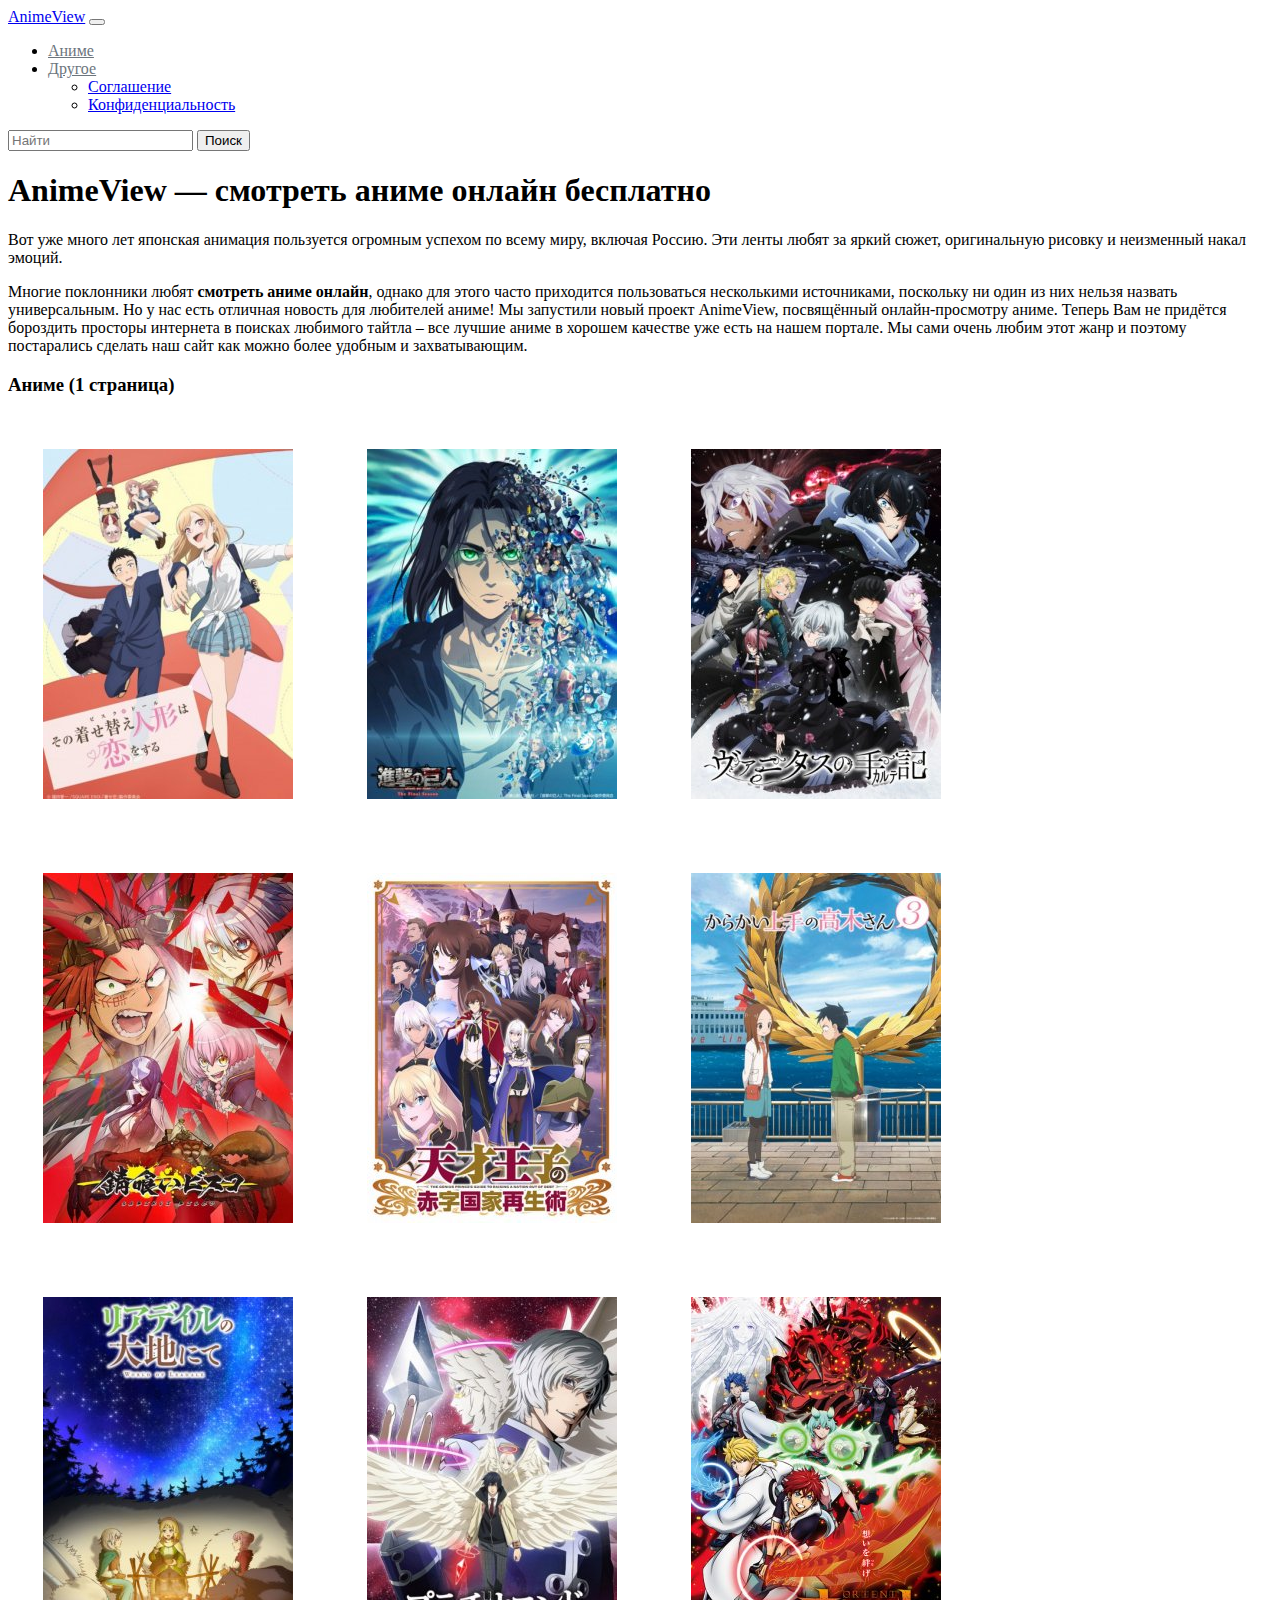
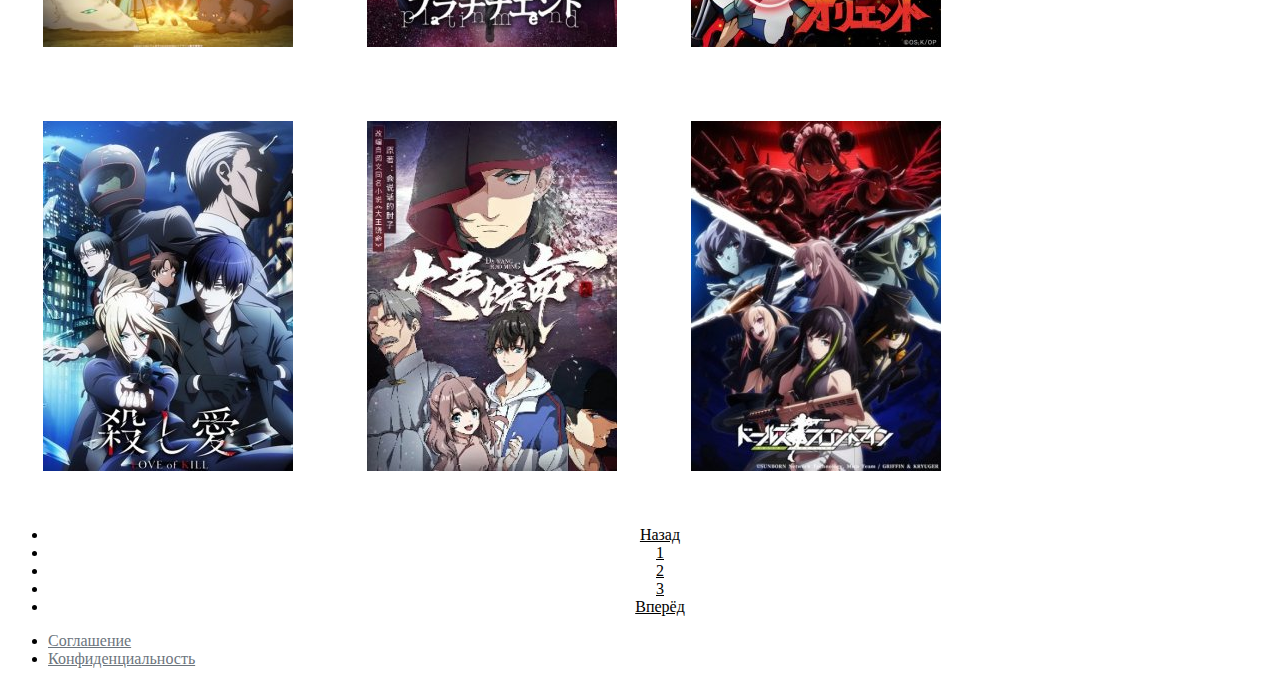
<file: index.html>
<!DOCTYPE html>
<html lang="en">
<head>
  <meta charset="UTF-8">
  <meta http-equiv="X-UA-Compatible" content="IE=edge">
  <meta name="viewport" content="width=device-width, initial-scale=1.0">
  <link href="https://cdn.jsdelivr.net/npm/bootstrap@5.1.3/dist/css/bootstrap.min.css" rel="stylesheet" integrity="sha384-1BmE4kWBq78iYhFldvKuhfTAU6auU8tT94WrHftjDbrCEXSU1oBoqyl2QvZ6jIW3" crossorigin="anonymous">
  <link rel="stylesheet" href="css/style.css">
  <title>animeview.org/anime</title>
</head>
<body>
  <header>
    <div class="container">
      <nav class="navbar navbar-expand-lg navbar-light bg-light">
        <div class="container-fluid">
          <a class="navbar-brand" href="#">AnimeView</a>
          <button class="navbar-toggler" type="button" data-bs-toggle="collapse" data-bs-target="#navbarSupportedContent" aria-controls="navbarSupportedContent" aria-expanded="false" aria-label="Toggle navigation">
            <span class="navbar-toggler-icon"></span>
          </button>
          <div class="collapse navbar-collapse" id="navbarSupportedContent">
            <ul class="navbar-nav me-auto mb-2 mb-lg-0">
              <li class="nav-item">
                <a class="nav-link active" aria-current="page" href="#about">Аниме</a>
              </li>
              <li class="nav-item dropdown">
                <a class="nav-link dropdown-toggle" href="#" id="navbarDropdown" role="button" data-bs-toggle="dropdown" aria-expanded="false">
                  Другое
                </a>
                <ul class="dropdown-menu" aria-labelledby="navbarDropdown">
                  <li><a class="dropdown-item" href="html/terms.html">Соглашение</a></li>
                  <li><a class="dropdown-item" href="html/privacy.html">Конфиденциальность</a></li>
                </ul>
              </li>
            </ul>
            <form class="d-flex">
              <input class="form-control me-2" type="search" placeholder="Найти" aria-label="Search">
              <button class="btn btn-outline-success" type="submit">Поиск</button>
            </form>
          </div>
        </div>
      </nav>
    </div>
  </header>
  <main>
    <section>
   <div class="container">
      <div class="row">
         <div class="col-12">
            <h1 class="h2">AnimeView — смотреть аниме онлайн бесплатно</h1>
            <div class="read-more-theme-cursor-one">
               <div class="read-more-container read-more-bg-body read-more-open" data-readmore="container" data-read-more-init="true">
                  <div data-readmore="content">
                     <p>Вот уже много лет японская анимация пользуется огромным успехом по всему миру, включая Россию. Эти ленты любят за яркий сюжет, оригинальную рисовку и неизменный накал эмоций.</p>
                     <p>Многие поклонники любят <strong>смотреть аниме онлайн</strong>, однако для этого часто приходится пользоваться несколькими источниками, поскольку ни один из них нельзя назвать универсальным. Но у нас есть отличная новость для любителей аниме! Мы запустили новый проект AnimeView, посвящённый онлайн-просмотру аниме. Теперь Вам не придётся бороздить просторы интернета в поисках любимого тайтла – все лучшие аниме в хорошем качестве уже есть на нашем портале. Мы сами очень любим этот жанр и поэтому постарались сделать наш сайт как можно более удобным и захватывающим.</p>
                  </div>
               </div>
               <div class="read-more"></div>
            </div>
         </div>
      </div>
   </div>
</div>
<section>
  <div class="container">
    <div class="card-header">
      <h3 class="card-title h4 mb-0">Aниме (1 страница)</h3>
   </div>
   <div class="read-more-theme-cursor-one">
    <div class="read-more-container read-more-bg-body read-more-open" data-readmore="container" data-read-more-init="true">
       <div data-readmore="content">
          <div class="img-lenta">
            <div class="img-lenta-text">
              <img src="img/poster/poster-1.jpg" alt="poster1">
            </div>
            <div class="img-lenta-text">
              <img src="img/poster/poster-2.jpg" alt="poster2">
            </div>
            <div class="img-lenta-text">
              <img src="img/poster/poster-3.jpg" alt="poster3">
            </div>            
            <div class="img-lenta-text">
              <img src="img/poster/poster-4.jpg" alt="poster4">
            </div>            
            <div class="img-lenta-text">
              <img src="img/poster/poster-5.jpg" alt="poster5">
            </div>
            <div class="img-lenta-text">
              <img src="img/poster/poster-6.jpg" alt="poster6">
            </div>
            <div class="img-lenta-text">
              <img src="img/poster/poster-7.jpg" alt="poster7">
            </div>
            <div class="img-lenta-text">
              <img src="img/poster/poster-8.jpg" alt="poster8">
            </div>
            <div class="img-lenta-text">
              <img src="img/poster/poster-9.jpg" alt="poster9">
            </div>
            <div class="img-lenta-text">
              <img src="img/poster/poster-10.jpg" alt="poster10">
            </div>
            <div class="img-lenta-text">
              <img src="img/poster/poster-11.jpg" alt="poster11">
            </div>
            <div class="img-lenta-text">
              <img src="img/poster/poster-12.jpg" alt="poster12">
            </div>
          </div>
       </div>
    </div>
 </div>
</div>
</div>
</div>
</div>
  </div>
  <section>
    <div class="container">
      <nav aria-label="Page navigation example">
        <ul class="pagination">
          <li class="page-item disabled"><a class="page-link" href="#">Назад</a></li>
          <li class="page-item active"><a class="page-link" href="#about">1</a></li>
          <li class="page-item"><a class="page-link" href="html/animeone.html">2</a></li>
          <li class="page-item"><a class="page-link" href="html/animetwo.html">3</a></li>
          <li class="page-item"><a class="page-link" href="#">Вперёд</a></li>
        </ul>
      </nav>
    </div>
  </section>
</section>
    </section>
  </main>
  <footer id="footer">
    <div class="navbar-dark bg-dark">
       <div class="container">
          <div class="d-flex align-items-center">
             <ul class="nav d-none d-sm-flex mr-auto">
                <li class="nav-item"><a href="html/terms.html" class="nav-link">Соглашение</a></li>
                <li class="nav-item"><a href="html/privacy.html" class="nav-link">Конфиденциальность</a></li>
             </ul>
          </div>
       </div>
    </div>
 </footer>


  <script src="https://cdn.jsdelivr.net/npm/bootstrap@5.1.3/dist/js/bootstrap.bundle.min.js" integrity="sha384-ka7Sk0Gln4gmtz2MlQnikT1wXgYsOg+OMhuP+IlRH9sENBO0LRn5q+8nbTov4+1p" crossorigin="anonymous"></script>
</body>
</html>
</file>
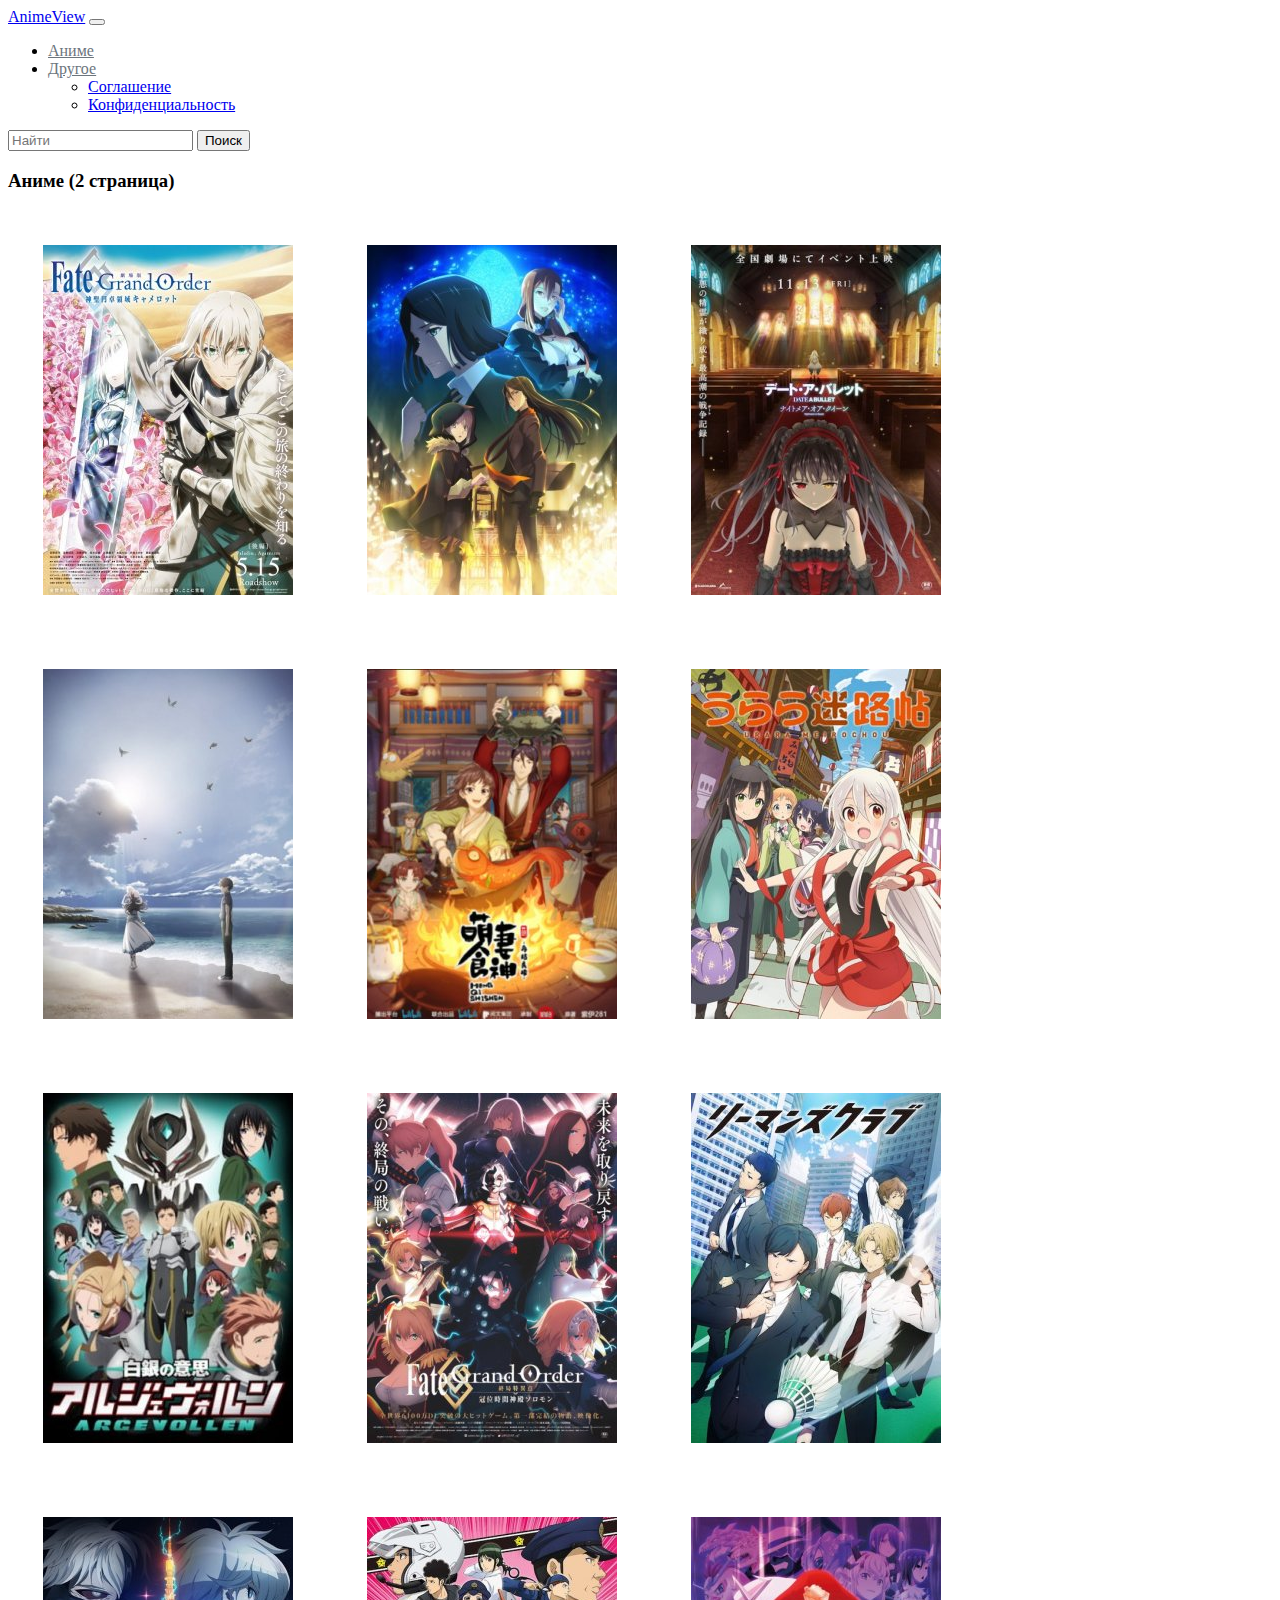
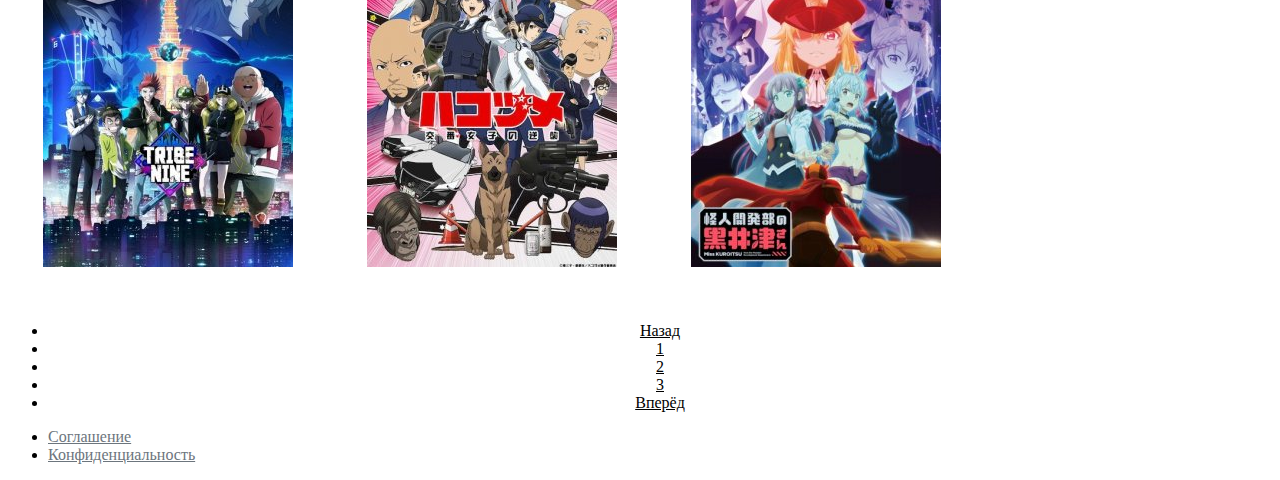
<file: html/animeone.html>
<!DOCTYPE html>
<html lang="ru">
<head>
  <meta charset="UTF-8">
  <meta http-equiv="X-UA-Compatible" content="IE=edge">
  <meta name="viewport" content="width=device-width, initial-scale=1.0">
  <link href="https://cdn.jsdelivr.net/npm/bootstrap@5.1.3/dist/css/bootstrap.min.css" rel="stylesheet" integrity="sha384-1BmE4kWBq78iYhFldvKuhfTAU6auU8tT94WrHftjDbrCEXSU1oBoqyl2QvZ6jIW3" crossorigin="anonymous">
  <link rel="stylesheet" href="../css/animeone.css">
  <title>animeview.org/anime-1</title>
</head>
<body>
  <header>
    <div class="container">
      <nav class="navbar navbar-expand-lg navbar-light bg-light">
        <div class="container-fluid">
          <a class="navbar-brand" href="#">AnimeView</a>
          <button class="navbar-toggler" type="button" data-bs-toggle="collapse" data-bs-target="#navbarSupportedContent" aria-controls="navbarSupportedContent" aria-expanded="false" aria-label="Toggle navigation">
            <span class="navbar-toggler-icon"></span>
          </button>
          <div class="collapse navbar-collapse" id="navbarSupportedContent">
            <ul class="navbar-nav me-auto mb-2 mb-lg-0">
              <li class="nav-item">
                <a class="nav-link active" aria-current="page" href="../index.html">Аниме</a>
              </li>
              <li class="nav-item dropdown">
                <a class="nav-link dropdown-toggle" href="#" id="navbarDropdown" role="button" data-bs-toggle="dropdown" aria-expanded="false">
                  Другое
                </a>
                <ul class="dropdown-menu" aria-labelledby="navbarDropdown">
                  <li><a class="dropdown-item" href="terms.html">Соглашение</a></li>
                  <li><a class="dropdown-item" href="privacy.html">Конфиденциальность</a></li>
                </ul>
              </li>
            </ul>
            <form class="d-flex">
              <input class="form-control me-2" type="search" placeholder="Найти" aria-label="Search">
              <button class="btn btn-outline-success" type="submit">Поиск</button>
            </form>
          </div>
        </div>
      </nav>
    </div>
  </header>
  <main>
<section>
  <div class="container">
    <div class="card-header">
      <h3 class="card-title h4 mb-0">Aниме (2 страница)</h3>
   </div>
   <div class="read-more-theme-cursor-one">
    <div class="read-more-container read-more-bg-body read-more-open" data-readmore="container" data-read-more-init="true">
       <div data-readmore="content">
          <div class="img-lenta">
            <div class="img-lenta-text">
              <img src="../img/poster/poster-13.jpg" alt="poster13">
            </div>
            <div class="img-lenta-text">
              <img src="../img/poster/poster-14.jpg" alt="poster14">
            </div>
            <div class="img-lenta-text">
              <img src="../img/poster/poster-15.jpg" alt="poster15">
            </div>            
            <div class="img-lenta-text">
              <img src="../img/poster/poster-16.jpg" alt="poster16">
            </div>            
            <div class="img-lenta-text">
              <img src="../img/poster/poster-17.jpg" alt="poster17">
            </div>
            <div class="img-lenta-text">
              <img src="../img/poster/poster-18.jpg" alt="poster18">
            </div>
            <div class="img-lenta-text">
              <img src="../img/poster/poster-19.jpg" alt="poster19">
            </div>
            <div class="img-lenta-text">
              <img src="../img/poster/poster-20.jpg" alt="poster20">
            </div>
            <div class="img-lenta-text">
              <img src="../img/poster/poster-21.jpg" alt="poster21">
            </div>
            <div class="img-lenta-text">
              <img src="../img/poster/poster-22.jpg" alt="poster22">
            </div>
            <div class="img-lenta-text">
              <img src="../img/poster/poster-23.jpg" alt="poster23">
            </div>
            <div class="img-lenta-text">
              <img src="../img/poster/poster-24.jpg" alt="poster24">
            </div>
          </div>
       </div>
    </div>
 </div>
</div>
</div>
</div>
</div>
  </div>
  <section>
    <div class="container">
      <nav aria-label="Page navigation example">
        <ul class="pagination">
          <li class="page-item"><a class="page-link" href="#">Назад</a></li>
          <li class="page-item"><a class="page-link" href="../index.html">1</a></li>
          <li class="page-item active"><a class="page-link" href="animeone.html">2</a></li>
          <li class="page-item"><a class="page-link" href="animetwo.html">3</a></li>
          <li class="page-item"><a class="page-link" href="#">Вперёд</a></li>
        </ul>
      </nav>
    </div>
  </section>
</section>
    </section>
  </main>
  <footer id="footer">
    <div class="navbar-dark bg-dark">
       <div class="container">
          <div class="d-flex align-items-center">
             <ul class="nav d-none d-sm-flex mr-auto">
                <li class="nav-item"><a href="terms.html" class="nav-link">Соглашение</a></li>
                <li class="nav-item"><a href="privacy.html" class="nav-link">Конфиденциальность</a></li>
             </ul>
          </div>
       </div>
    </div>
 </footer>


  <script src="https://cdn.jsdelivr.net/npm/bootstrap@5.1.3/dist/js/bootstrap.bundle.min.js" integrity="sha384-ka7Sk0Gln4gmtz2MlQnikT1wXgYsOg+OMhuP+IlRH9sENBO0LRn5q+8nbTov4+1p" crossorigin="anonymous"></script>
</body>
</html>
</file>
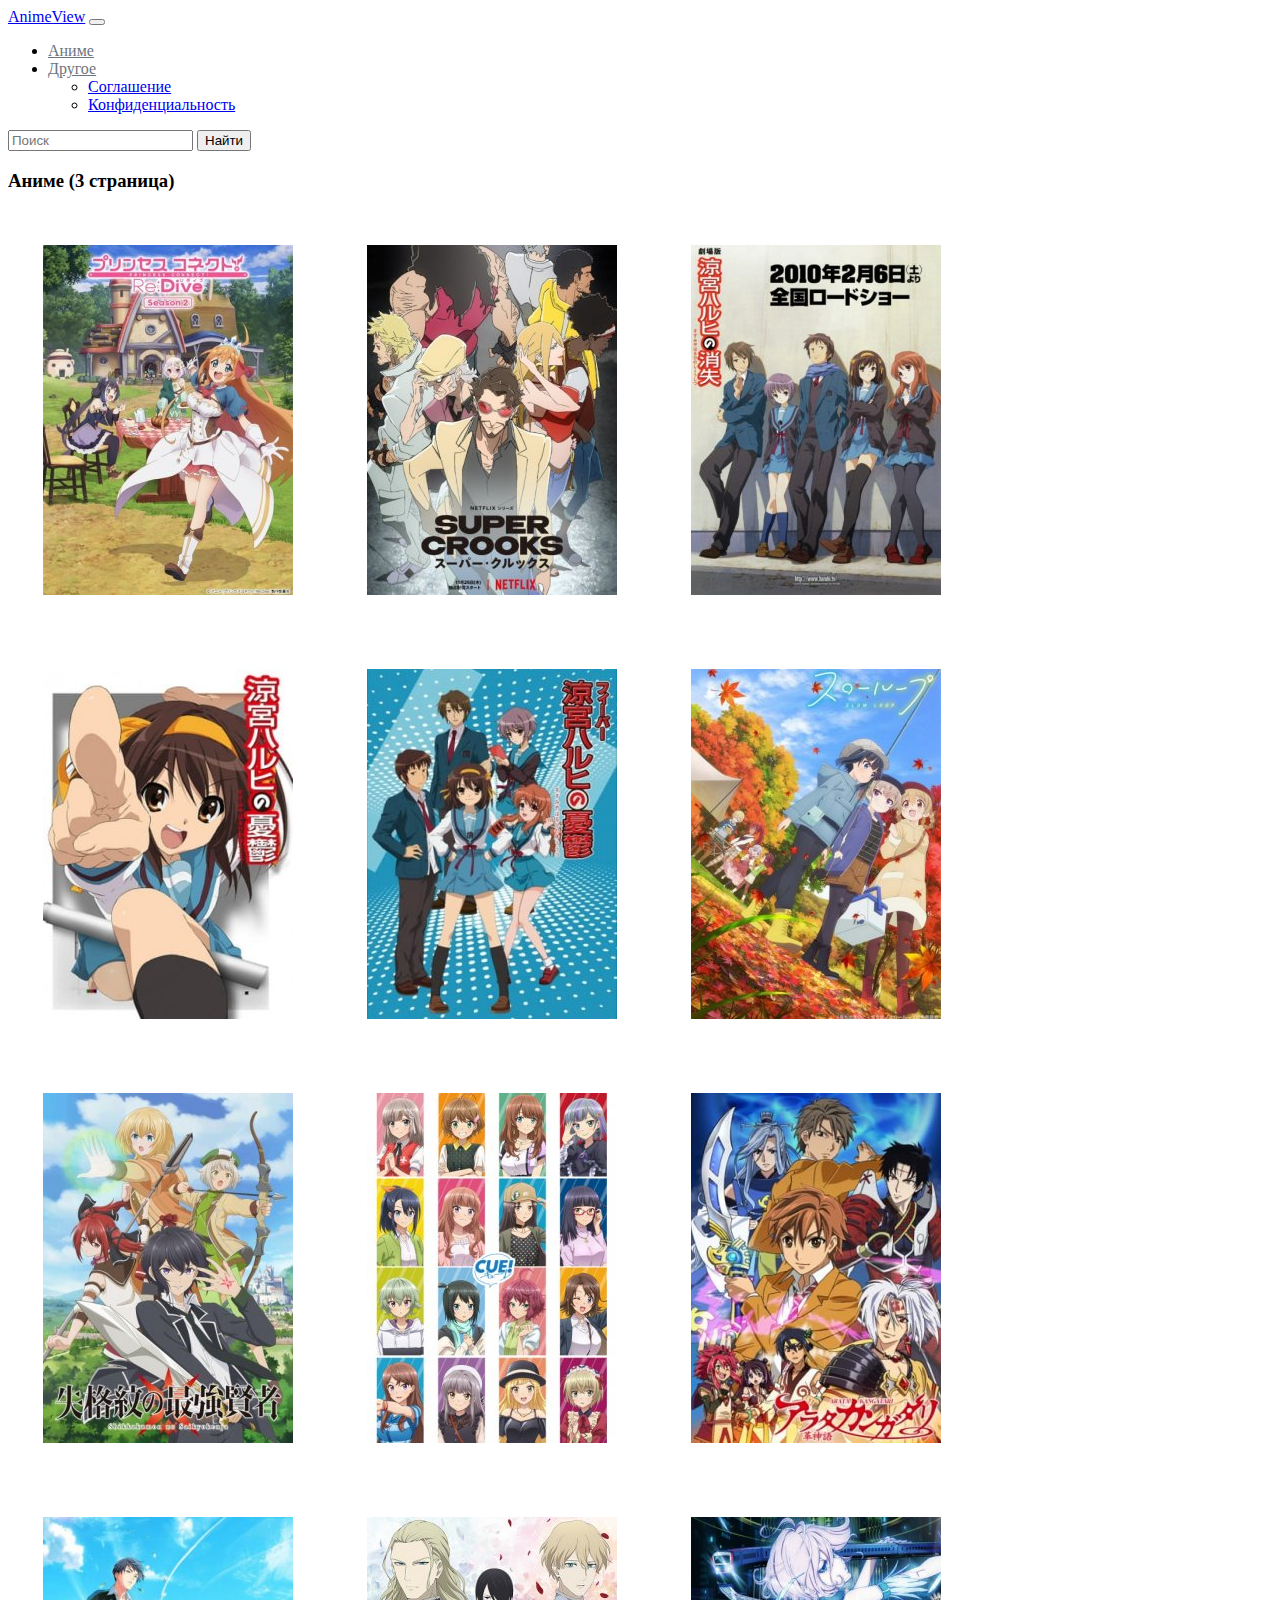
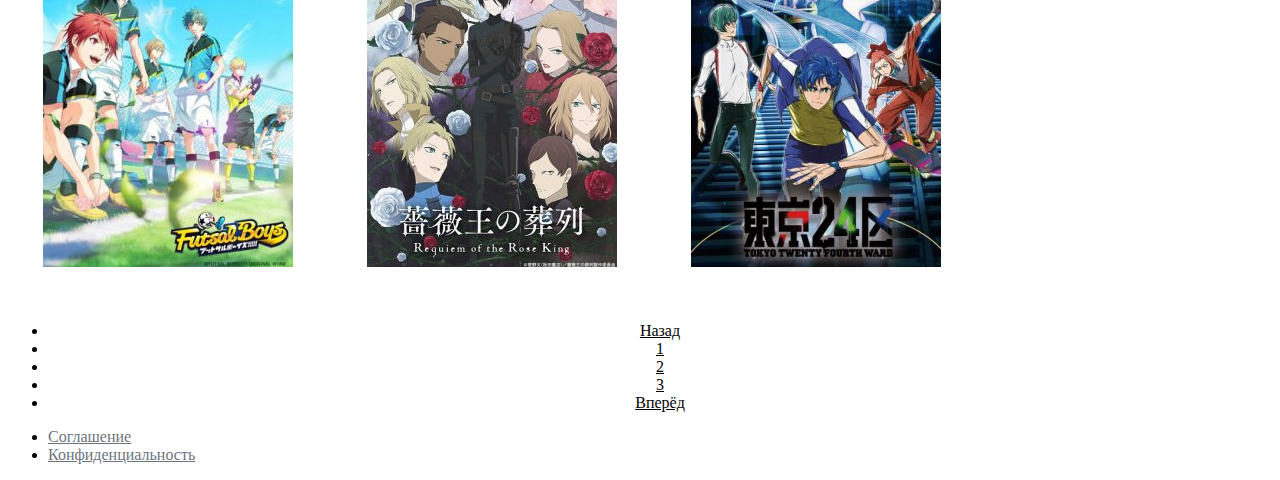
<file: html/animetwo.html>
<!DOCTYPE html>
<html lang="ru">
<head>
  <meta charset="UTF-8">
  <meta http-equiv="X-UA-Compatible" content="IE=edge">
  <meta name="viewport" content="width=device-width, initial-scale=1.0">
  <link href="https://cdn.jsdelivr.net/npm/bootstrap@5.1.3/dist/css/bootstrap.min.css" rel="stylesheet" integrity="sha384-1BmE4kWBq78iYhFldvKuhfTAU6auU8tT94WrHftjDbrCEXSU1oBoqyl2QvZ6jIW3" crossorigin="anonymous">
  <link rel="stylesheet" href="../css/animeone.css">
  <title>animeview.org/anime-2</title>
</head>
<body>
  <header>
    <div class="container">
      <nav class="navbar navbar-expand-lg navbar-light bg-light">
        <div class="container-fluid">
          <a class="navbar-brand" href="#">AnimeView</a>
          <button class="navbar-toggler" type="button" data-bs-toggle="collapse" data-bs-target="#navbarSupportedContent" aria-controls="navbarSupportedContent" aria-expanded="false" aria-label="Toggle navigation">
            <span class="navbar-toggler-icon"></span>
          </button>
          <div class="collapse navbar-collapse" id="navbarSupportedContent">
            <ul class="navbar-nav me-auto mb-2 mb-lg-0">
              <li class="nav-item">
                <a class="nav-link active" aria-current="page" href="../index.html">Аниме</a>
              </li>
              <li class="nav-item dropdown">
                <a class="nav-link dropdown-toggle" href="#" id="navbarDropdown" role="button" data-bs-toggle="dropdown" aria-expanded="false">
                  Другое
                </a>
                <ul class="dropdown-menu" aria-labelledby="navbarDropdown">
                  <li><a class="dropdown-item" href="terms.html">Соглашение</a></li>
                  <li><a class="dropdown-item" href="privacy.html">Конфиденциальность</a></li>
                </ul>
              </li>
            </ul>
            <form class="d-flex">
              <input class="form-control me-2" type="search" placeholder="Поиск" aria-label="Search">
              <button class="btn btn-outline-success" type="submit">Найти</button>
            </form>
          </div>
        </div>
      </nav>
    </div>
  </header>
  <main>
<section>
  <div class="container">
    <div class="card-header">
      <h3 class="card-title h4 mb-0">Aниме (3 страница)</h3>
   </div>
   <div class="read-more-theme-cursor-one">
    <div class="read-more-container read-more-bg-body read-more-open" data-readmore="container" data-read-more-init="true">
       <div data-readmore="content">
          <div class="img-lenta">
            <div class="img-lenta-text">
              <img src="../img/poster/poster-25.jpg" alt="poster25">
            </div>
            <div class="img-lenta-text">
              <img src="../img/poster/poster-26.jpg" alt="poster26">
            </div>
            <div class="img-lenta-text">
              <img src="../img/poster/poster-27.jpg" alt="poster27">
            </div>            
            <div class="img-lenta-text">
              <img src="../img/poster/poster-28.jpg" alt="poster28">
            </div>            
            <div class="img-lenta-text">
              <img src="../img/poster/poster-29.jpg" alt="poster29">
            </div>
            <div class="img-lenta-text">
              <img src="../img/poster/poster-30.jpg" alt="poster30">
            </div>
            <div class="img-lenta-text">
              <img src="../img/poster/poster-31.jpg" alt="poster31">
            </div>
            <div class="img-lenta-text">
              <img src="../img/poster/poster-32.jpg" alt="poster32">
            </div>
            <div class="img-lenta-text">
              <img src="../img/poster/poster-33.jpg" alt="poster33">
            </div>
            <div class="img-lenta-text">
              <img src="../img/poster/poster-34.jpg" alt="poster34">
            </div>
            <div class="img-lenta-text">
              <img src="../img/poster/poster-35.jpg" alt="poster35">
            </div>
            <div class="img-lenta-text">
              <img src="../img/poster/poster-36.jpg" alt="poster36">
            </div>
          </div>
       </div>
    </div>
 </div>
</div>
</div>
</div>
</div>
  </div>
  <section>
    <div class="container">
      <nav aria-label="Page navigation example">
        <ul class="pagination">
          <li class="page-item"><a class="page-link" href="#">Назад</a></li>
          <li class="page-item"><a class="page-link" href="../index.html">1</a></li>
          <li class="page-item"><a class="page-link" href="animeone.html">2</a></li>
          <li class="page-item active"><a class="page-link" href="animetwo.html">3</a></li>
          <li class="page-item disabled"><a class="page-link" href="#">Вперёд</a></li>
        </ul>
      </nav>
    </div>
  </section>
</section>
    </section>
  </main>
  <footer id="footer">
    <div class="navbar-dark bg-dark">
       <div class="container">
          <div class="d-flex align-items-center">
             <ul class="nav d-none d-sm-flex mr-auto">
                <li class="nav-item"><a href="terms.html" class="nav-link">Соглашение</a></li>
                <li class="nav-item"><a href="privacy.html" class="nav-link">Конфиденциальность</a></li>
             </ul>
          </div>
       </div>
    </div>
 </footer>


  <script src="https://cdn.jsdelivr.net/npm/bootstrap@5.1.3/dist/js/bootstrap.bundle.min.js" integrity="sha384-ka7Sk0Gln4gmtz2MlQnikT1wXgYsOg+OMhuP+IlRH9sENBO0LRn5q+8nbTov4+1p" crossorigin="anonymous"></script>
</body>
</html>
</file>
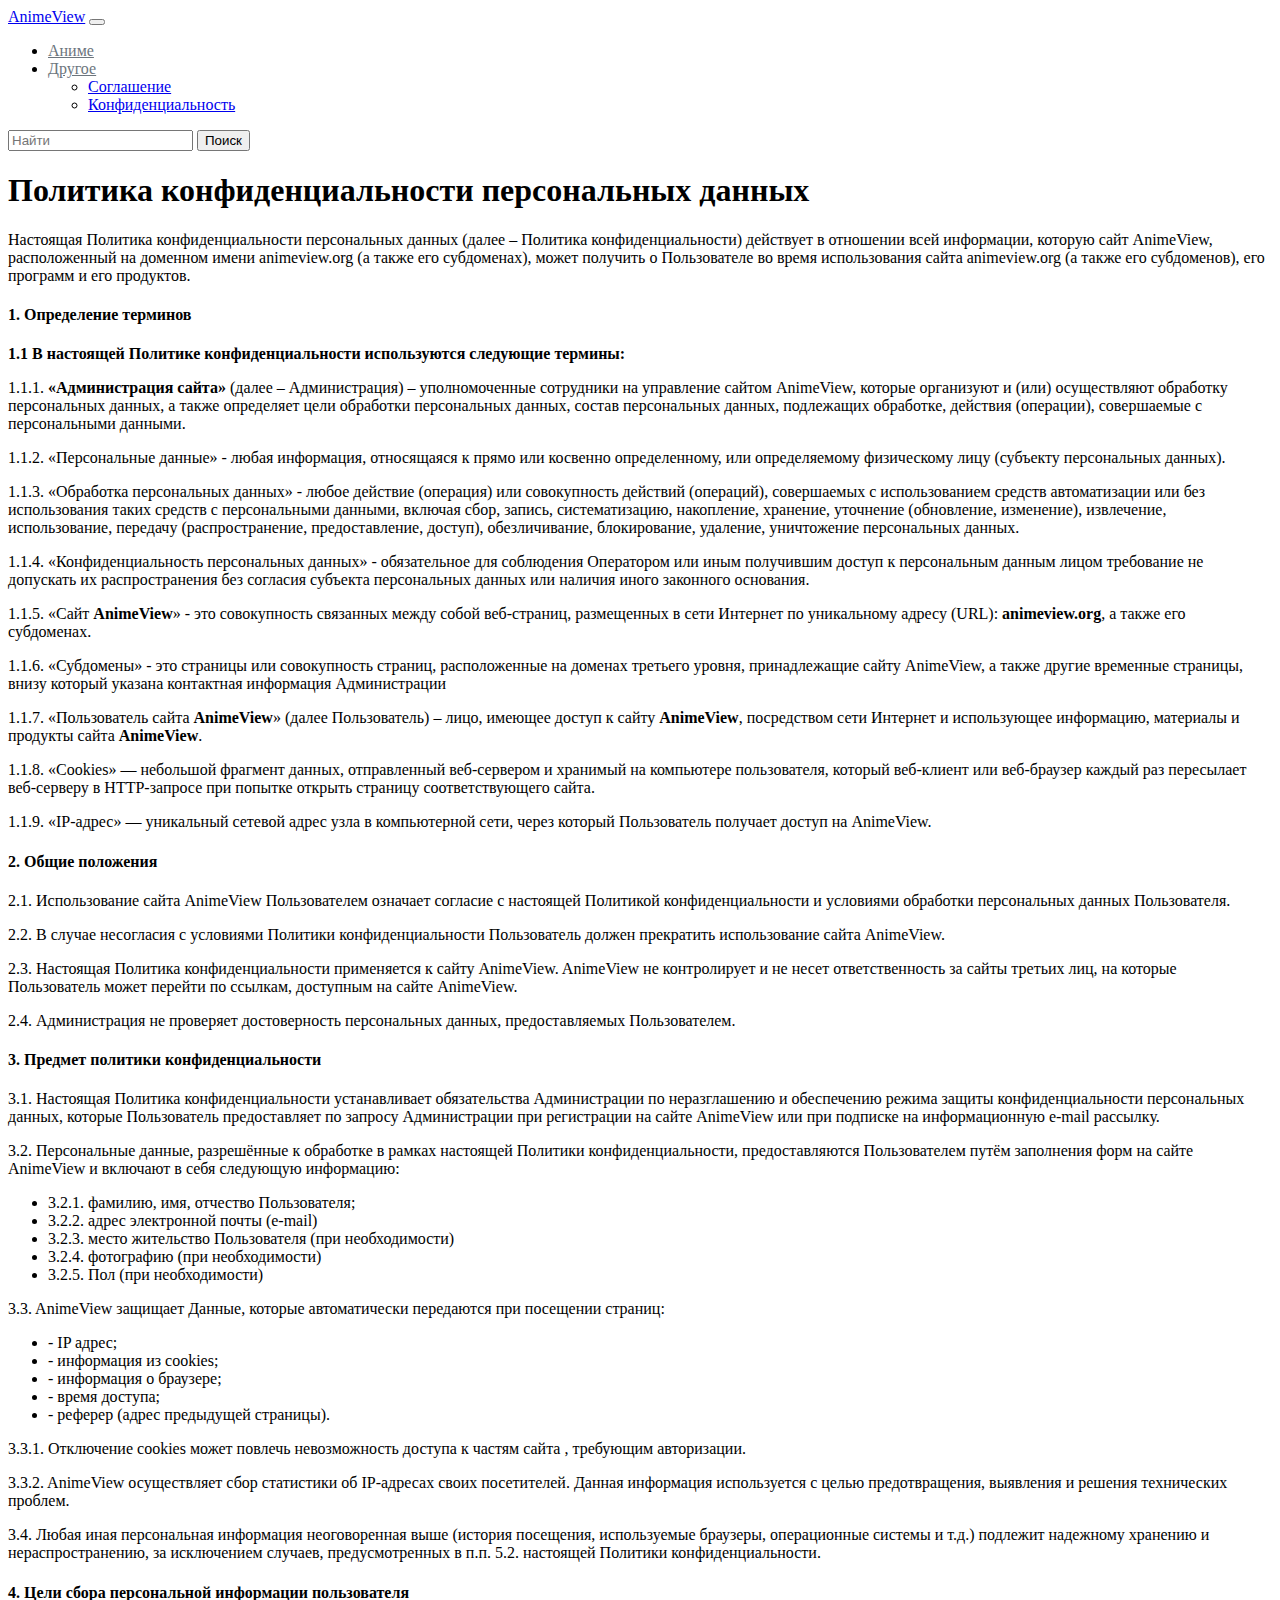
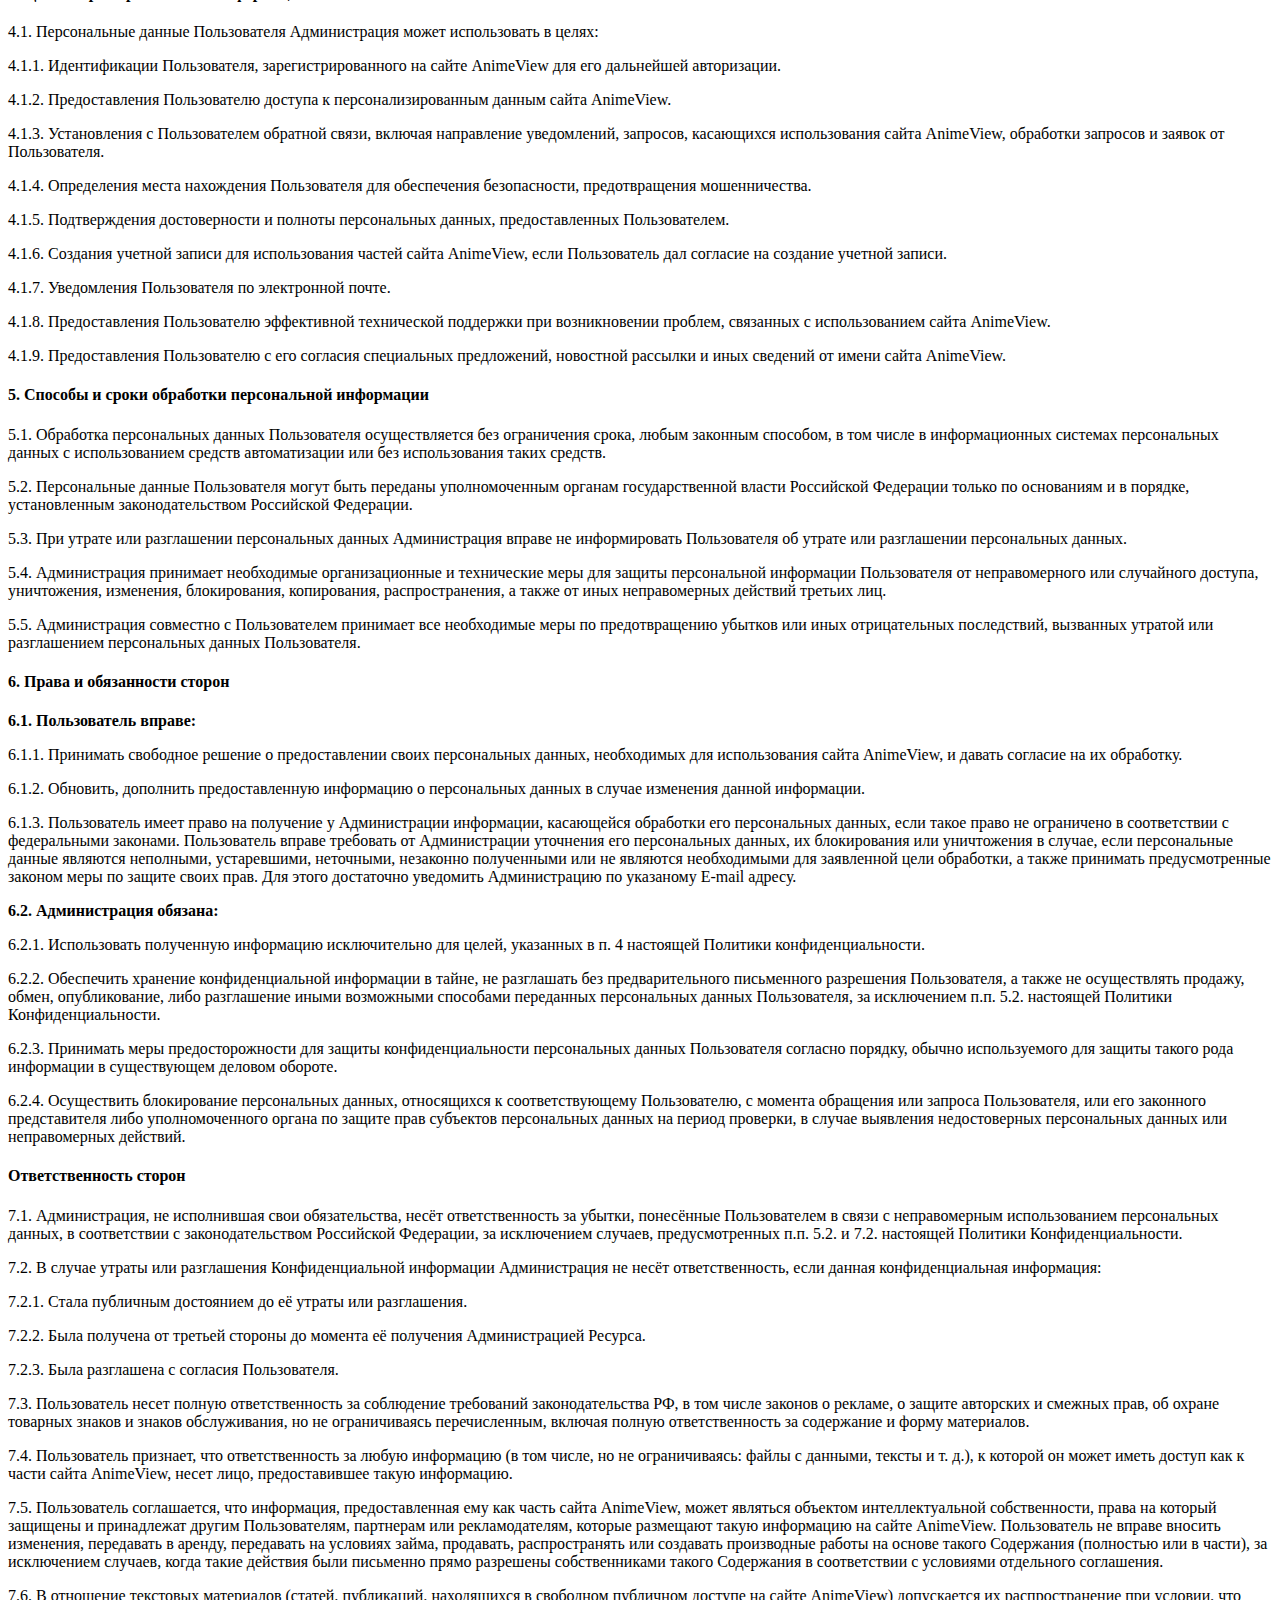
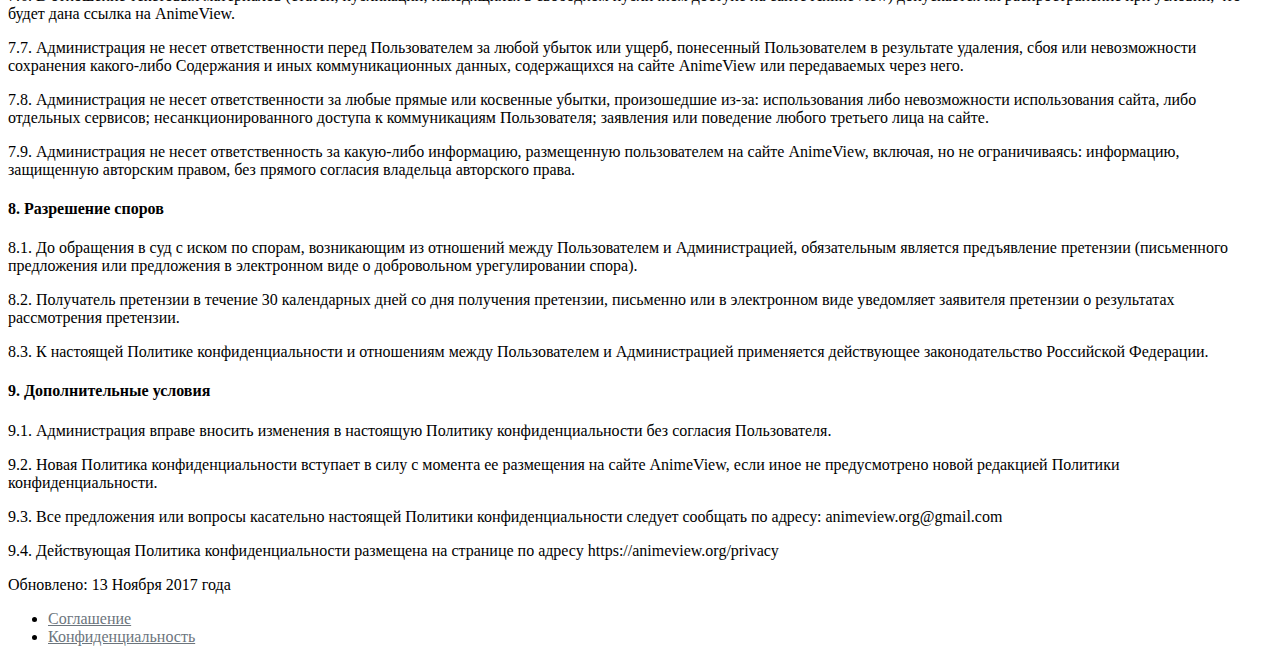
<file: html/privacy.html>
<!DOCTYPE html>
<html lang="en">
<head>
  <meta charset="UTF-8">
  <meta http-equiv="X-UA-Compatible" content="IE=edge">
  <meta name="viewport" content="width=device-width, initial-scale=1.0">
  <link href="https://cdn.jsdelivr.net/npm/bootstrap@5.1.3/dist/css/bootstrap.min.css" rel="stylesheet" integrity="sha384-1BmE4kWBq78iYhFldvKuhfTAU6auU8tT94WrHftjDbrCEXSU1oBoqyl2QvZ6jIW3" crossorigin="anonymous">
  <link rel="stylesheet" href="../css/privacy.css">
  <title>animeview.org/privacy</title>
</head>
<body>
  <header>
    <div class="container">
      <nav class="navbar navbar-expand-lg navbar-light bg-light">
        <div class="container-fluid">
          <a class="navbar-brand" href="#">AnimeView</a>
          <button class="navbar-toggler" type="button" data-bs-toggle="collapse" data-bs-target="#navbarSupportedContent" aria-controls="navbarSupportedContent" aria-expanded="false" aria-label="Toggle navigation">
            <span class="navbar-toggler-icon"></span>
          </button>
          <div class="collapse navbar-collapse" id="navbarSupportedContent">
            <ul class="navbar-nav me-auto mb-2 mb-lg-0">
              <li class="nav-item">
                <a class="nav-link active" aria-current="page" href="../index.html">Аниме</a>
              </li>
              <li class="nav-item dropdown">
                <a class="nav-link dropdown-toggle" href="#" id="navbarDropdown" role="button" data-bs-toggle="dropdown" aria-expanded="false">
                  Другое
                </a>
                <ul class="dropdown-menu" aria-labelledby="navbarDropdown">
                  <li><a class="dropdown-item" href="terms.html">Соглашение</a></li>
                  <li><a class="dropdown-item" href="privacy.html">Конфиденциальность</a></li>
                </ul>
              </li>
            </ul>
            <form class="d-flex">
              <input class="form-control me-2" type="search" placeholder="Найти" aria-label="Search">
              <button class="btn btn-outline-success" type="submit">Поиск</button>
            </form>
          </div>
        </div>
      </nav>
    </div>
  </header>
  <div class="">
    <div id="wrap" class="mm-slideout mm-page">
       <div class="container">
          <div class="row">
             <div class="col-12 content-block">
                <main class="content p-3" id="content">
                   <h1 class="h2">Политика конфиденциальности персональных данных</h1>
                   <p>Настоящая Политика конфиденциальности персональных данных (далее – Политика конфиденциальности) действует в отношении всей информации, которую сайт AnimeView, расположенный на доменном имени animeview.org (а также его субдоменах), может получить о Пользователе во время использования сайта animeview.org (а также его субдоменов), его программ и его продуктов.</p>
                   <h4>1. Определение терминов</h4>
                   <p><b>1.1 В настоящей Политике конфиденциальности используются следующие термины:</b></p>
                   <p>1.1.1. <b>«Администрация сайта»</b> (далее – Администрация) – уполномоченные сотрудники на управление сайтом AnimeView, которые организуют и (или) осуществляют обработку персональных данных, а также определяет цели обработки персональных данных, состав персональных данных, подлежащих обработке, действия (операции), совершаемые с персональными данными.</p>
                   <p>1.1.2. «Персональные данные» - любая информация, относящаяся к прямо или косвенно определенному, или определяемому физическому лицу (субъекту персональных данных).</p>
                   <p>1.1.3. «Обработка персональных данных» - любое действие (операция) или совокупность действий (операций), совершаемых с использованием средств автоматизации или без использования таких средств с персональными данными, включая сбор, запись, систематизацию, накопление, хранение, уточнение (обновление, изменение), извлечение, использование, передачу (распространение, предоставление, доступ), обезличивание, блокирование, удаление, уничтожение персональных данных.</p>
                   <p>1.1.4. «Конфиденциальность персональных данных» - обязательное для соблюдения Оператором или иным получившим доступ к персональным данным лицом требование не допускать их распространения без согласия субъекта персональных данных или наличия иного законного основания.</p>
                   <p>1.1.5. «Сайт <b>AnimeView</b>» - это совокупность связанных между собой веб-страниц, размещенных в сети Интернет по уникальному адресу (URL): <b>animeview.org</b>, а также его субдоменах.</p>
                   <p>1.1.6. «Субдомены» - это страницы или совокупность страниц, расположенные на доменах третьего уровня, принадлежащие сайту AnimeView, а также другие временные страницы, внизу который указана контактная информация Администрации</p>
                   <p>1.1.7. «Пользователь сайта <b>AnimeView</b>» (далее Пользователь) – лицо, имеющее доступ к сайту <b>AnimeView</b>, посредством сети Интернет и использующее информацию, материалы и продукты сайта <b>AnimeView</b>.</p>
                   <p>1.1.8. «Cookies» — небольшой фрагмент данных, отправленный веб-сервером и хранимый на компьютере пользователя, который веб-клиент или веб-браузер каждый раз пересылает веб-серверу в HTTP-запросе при попытке открыть страницу соответствующего сайта.</p>
                   <p>1.1.9. «IP-адрес» — уникальный сетевой адрес узла в компьютерной сети, через который Пользователь получает доступ на AnimeView.</p>
                   <h4>2. Общие положения</h4>
                   <p>2.1. Использование сайта AnimeView Пользователем означает согласие с настоящей Политикой конфиденциальности и условиями обработки персональных данных Пользователя.</p>
                   <p>2.2. В случае несогласия с условиями Политики конфиденциальности Пользователь должен прекратить использование сайта AnimeView.</p>
                   <p>2.3. Настоящая Политика конфиденциальности применяется к сайту AnimeView. AnimeView не контролирует и не несет ответственность за сайты третьих лиц, на которые Пользователь может перейти по ссылкам, доступным на сайте AnimeView.</p>
                   <p>2.4. Администрация не проверяет достоверность персональных данных, предоставляемых Пользователем.</p>
                   <h4>3. Предмет политики конфиденциальности</h4>
                   <p>3.1. Настоящая Политика конфиденциальности устанавливает обязательства Администрации по неразглашению и обеспечению режима защиты конфиденциальности персональных данных, которые Пользователь предоставляет по запросу Администрации при регистрации на сайте AnimeView или при подписке на информационную e-mail рассылку.</p>
                   <p>3.2. Персональные данные, разрешённые к обработке в рамках настоящей Политики конфиденциальности, предоставляются Пользователем путём заполнения форм на сайте AnimeView и включают в себя следующую информацию:</p>
                   <ul class="list-unstyled pl-4">
                      <li class="mb-2">3.2.1. фамилию, имя, отчество Пользователя;</li>
                      <li class="mb-2">3.2.2. адрес электронной почты (e-mail)</li>
                      <li class="mb-2">3.2.3. место жительство Пользователя (при необходимости)</li>
                      <li class="mb-2">3.2.4. фотографию (при необходимости)</li>
                      <li class="mb-2">3.2.5. Пол (при необходимости)</li>
                   </ul>
                   <p>3.3. AnimeView защищает Данные, которые автоматически передаются при посещении страниц:</p>
                   <ul class="list-unstyled pl-4">
                      <li class="mb-2">- IP адрес;</li>
                      <li class="mb-2">- информация из cookies;</li>
                      <li class="mb-2">- информация о браузере;</li>
                      <li class="mb-2">- время доступа;</li>
                      <li class="mb-2">- реферер (адрес предыдущей страницы).</li>
                   </ul>
                   <p>3.3.1. Отключение cookies может повлечь невозможность доступа к частям сайта , требующим авторизации.</p>
                   <p>3.3.2. AnimeView осуществляет сбор статистики об IP-адресах своих посетителей. Данная информация используется с целью предотвращения, выявления и решения технических проблем.</p>
                   <p>3.4. Любая иная персональная информация неоговоренная выше (история посещения, используемые браузеры, операционные системы и т.д.) подлежит надежному хранению и нераспространению, за исключением случаев, предусмотренных в п.п. 5.2. настоящей Политики конфиденциальности.</p>
                   <h4>4. Цели сбора персональной информации пользователя</h4>
                   <p>4.1. Персональные данные Пользователя Администрация может использовать в целях:</p>
                   <p>4.1.1. Идентификации Пользователя, зарегистрированного на сайте AnimeView для его дальнейшей авторизации.</p>
                   <p>4.1.2. Предоставления Пользователю доступа к персонализированным данным сайта AnimeView.</p>
                   <p>4.1.3. Установления с Пользователем обратной связи, включая направление уведомлений, запросов, касающихся использования сайта AnimeView, обработки запросов и заявок от Пользователя.</p>
                   <p>4.1.4. Определения места нахождения Пользователя для обеспечения безопасности, предотвращения мошенничества.</p>
                   <p>4.1.5. Подтверждения достоверности и полноты персональных данных, предоставленных Пользователем.</p>
                   <p>4.1.6. Создания учетной записи для использования частей сайта AnimeView, если Пользователь дал согласие на создание учетной записи.</p>
                   <p>4.1.7. Уведомления Пользователя по электронной почте.</p>
                   <p>4.1.8. Предоставления Пользователю эффективной технической поддержки при возникновении проблем, связанных с использованием сайта AnimeView.</p>
                   <p>4.1.9. Предоставления Пользователю с его согласия специальных предложений, новостной рассылки и иных сведений от имени сайта AnimeView.</p>
                   <h4>5. Способы и сроки обработки персональной информации</h4>
                   <p>5.1. Обработка персональных данных Пользователя осуществляется без ограничения срока, любым законным способом, в том числе в информационных системах персональных данных с использованием средств автоматизации или без использования таких средств.</p>
                   <p>5.2. Персональные данные Пользователя могут быть переданы уполномоченным органам государственной власти Российской Федерации только по основаниям и в порядке, установленным законодательством Российской Федерации.</p>
                   <p>5.3. При утрате или разглашении персональных данных Администрация вправе не информировать Пользователя об утрате или разглашении персональных данных.</p>
                   <p>5.4. Администрация принимает необходимые организационные и технические меры для защиты персональной информации Пользователя от неправомерного или случайного доступа, уничтожения, изменения, блокирования, копирования, распространения, а также от иных неправомерных действий третьих лиц.</p>
                   <p>5.5. Администрация совместно с Пользователем принимает все необходимые меры по предотвращению убытков или иных отрицательных последствий, вызванных утратой или разглашением персональных данных Пользователя.</p>
                   <h4>6. Права и обязанности сторон</h4>
                   <p><b>6.1. Пользователь вправе:</b></p>
                   <p>6.1.1. Принимать свободное решение о предоставлении своих персональных данных, необходимых для использования сайта AnimeView, и давать согласие на их обработку.</p>
                   <p>6.1.2. Обновить, дополнить предоставленную информацию о персональных данных в случае изменения данной информации.</p>
                   <p>6.1.3. Пользователь имеет право на получение у Администрации информации, касающейся обработки его персональных данных, если такое право не ограничено в соответствии с федеральными законами. Пользователь вправе требовать от Администрации уточнения его персональных данных, их блокирования или уничтожения в случае, если персональные данные являются неполными, устаревшими, неточными, незаконно полученными или не являются необходимыми для заявленной цели обработки, а также принимать предусмотренные законом меры по защите своих прав. Для этого достаточно уведомить Администрацию по указаному E-mail адресу.</p>
                   <p><b>6.2. Администрация обязана:</b></p>
                   <p>6.2.1. Использовать полученную информацию исключительно для целей, указанных в п. 4 настоящей Политики конфиденциальности.</p>
                   <p>6.2.2. Обеспечить хранение конфиденциальной информации в тайне, не разглашать без предварительного письменного разрешения Пользователя, а также не осуществлять продажу, обмен, опубликование, либо разглашение иными возможными способами переданных персональных данных Пользователя, за исключением п.п. 5.2. настоящей Политики Конфиденциальности.</p>
                   <p>6.2.3. Принимать меры предосторожности для защиты конфиденциальности персональных данных Пользователя согласно порядку, обычно используемого для защиты такого рода информации в существующем деловом обороте.</p>
                   <p>6.2.4. Осуществить блокирование персональных данных, относящихся к соответствующему Пользователю, с момента обращения или запроса Пользователя, или его законного представителя либо уполномоченного органа по защите прав субъектов персональных данных на период проверки, в случае выявления недостоверных персональных данных или неправомерных действий.</p>
                   <h4>Ответственность сторон</h4>
                   <p>7.1. Администрация, не исполнившая свои обязательства, несёт ответственность за убытки, понесённые Пользователем в связи с неправомерным использованием персональных данных, в соответствии с законодательством Российской Федерации, за исключением случаев, предусмотренных п.п. 5.2. и 7.2. настоящей Политики Конфиденциальности.</p>
                   <p>7.2. В случае утраты или разглашения Конфиденциальной информации Администрация не несёт ответственность, если данная конфиденциальная информация:</p>
                   <p>7.2.1. Стала публичным достоянием до её утраты или разглашения.</p>
                   <p>7.2.2. Была получена от третьей стороны до момента её получения Администрацией Ресурса.</p>
                   <p>7.2.3. Была разглашена с согласия Пользователя.</p>
                   <p>7.3. Пользователь несет полную ответственность за соблюдение требований законодательства РФ, в том числе законов о рекламе, о защите авторских и смежных прав, об охране товарных знаков и знаков обслуживания, но не ограничиваясь перечисленным, включая полную ответственность за содержание и форму материалов.</p>
                   <p>7.4. Пользователь признает, что ответственность за любую информацию (в том числе, но не ограничиваясь: файлы с данными, тексты и т. д.), к которой он может иметь доступ как к части сайта AnimeView, несет лицо, предоставившее такую информацию.</p>
                   <p>7.5. Пользователь соглашается, что информация, предоставленная ему как часть сайта AnimeView, может являться объектом интеллектуальной собственности, права на который защищены и принадлежат другим Пользователям, партнерам или рекламодателям, которые размещают такую информацию на сайте AnimeView.
                      Пользователь не вправе вносить изменения, передавать в аренду, передавать на условиях займа, продавать, распространять или создавать производные работы на основе такого Содержания (полностью или в части), за исключением случаев, когда такие действия были письменно прямо разрешены собственниками такого Содержания в соответствии с условиями отдельного соглашения.
                   </p>
                   <p>7.6. В отношение текстовых материалов (статей, публикаций, находящихся в свободном публичном доступе на сайте AnimeView) допускается их распространение при условии, что будет дана ссылка на AnimeView.</p>
                   <p>7.7. Администрация не несет ответственности перед Пользователем за любой убыток или ущерб, понесенный Пользователем в результате удаления, сбоя или невозможности сохранения какого-либо Содержания и иных коммуникационных данных, содержащихся на сайте AnimeView или передаваемых через него.</p>
                   <p>7.8. Администрация не несет ответственности за любые прямые или косвенные убытки, произошедшие из-за: использования либо невозможности использования сайта, либо отдельных сервисов; несанкционированного доступа к коммуникациям Пользователя; заявления или поведение любого третьего лица на сайте.</p>
                   <p>7.9. Администрация не несет ответственность за какую-либо информацию, размещенную пользователем на сайте AnimeView, включая, но не ограничиваясь: информацию, защищенную авторским правом, без прямого согласия владельца авторского права.</p>
                   <h4>8. Разрешение споров</h4>
                   <p>8.1. До обращения в суд с иском по спорам, возникающим из отношений между Пользователем и Администрацией, обязательным является предъявление претензии (письменного предложения или предложения в электронном виде о добровольном урегулировании спора).</p>
                   <p>8.2. Получатель претензии в течение 30 календарных дней со дня получения претензии, письменно или в электронном виде уведомляет заявителя претензии о результатах рассмотрения претензии.</p>
                   <p>8.3. К настоящей Политике конфиденциальности и отношениям между Пользователем и Администрацией применяется действующее законодательство Российской Федерации.</p>
                   <h4>9. Дополнительные условия</h4>
                   <p>9.1. Администрация вправе вносить изменения в настоящую Политику конфиденциальности без согласия Пользователя.</p>
                   <p>9.2. Новая Политика конфиденциальности вступает в силу с момента ее размещения на сайте AnimeView, если иное не предусмотрено новой редакцией Политики конфиденциальности.</p>
                   <p>9.3. Все предложения или вопросы касательно настоящей Политики конфиденциальности следует сообщать по адресу: animeview.org@gmail.com</p>
                   <p>9.4. Действующая Политика конфиденциальности размещена на странице по адресу https://animeview.org/privacy</p>
                   <p>Обновлено: 13 Ноября 2017 года</p>
                </main>
             </div>
          </div>
       </div>
       <div class="footer-push"></div>
       <footer id="footer">
          <div class="navbar-dark bg-dark">
             <div class="container">
                <div class="d-flex align-items-center">
                   <ul class="nav d-none d-sm-flex mr-auto">
                      <li class="nav-item"><a href="terms.html" class="nav-link">Соглашение</a></li>
                      <li class="nav-item"><a href="privacy.html" class="nav-link">Конфиденциальность</a></li>

                   </ul>
                </div>
             </div>
          </div>
       </footer>
    </div>
 </div>
 <script src="https://cdn.jsdelivr.net/npm/bootstrap@5.1.3/dist/js/bootstrap.bundle.min.js" integrity="sha384-ka7Sk0Gln4gmtz2MlQnikT1wXgYsOg+OMhuP+IlRH9sENBO0LRn5q+8nbTov4+1p" crossorigin="anonymous"></script>
</body>
</html>
</file>
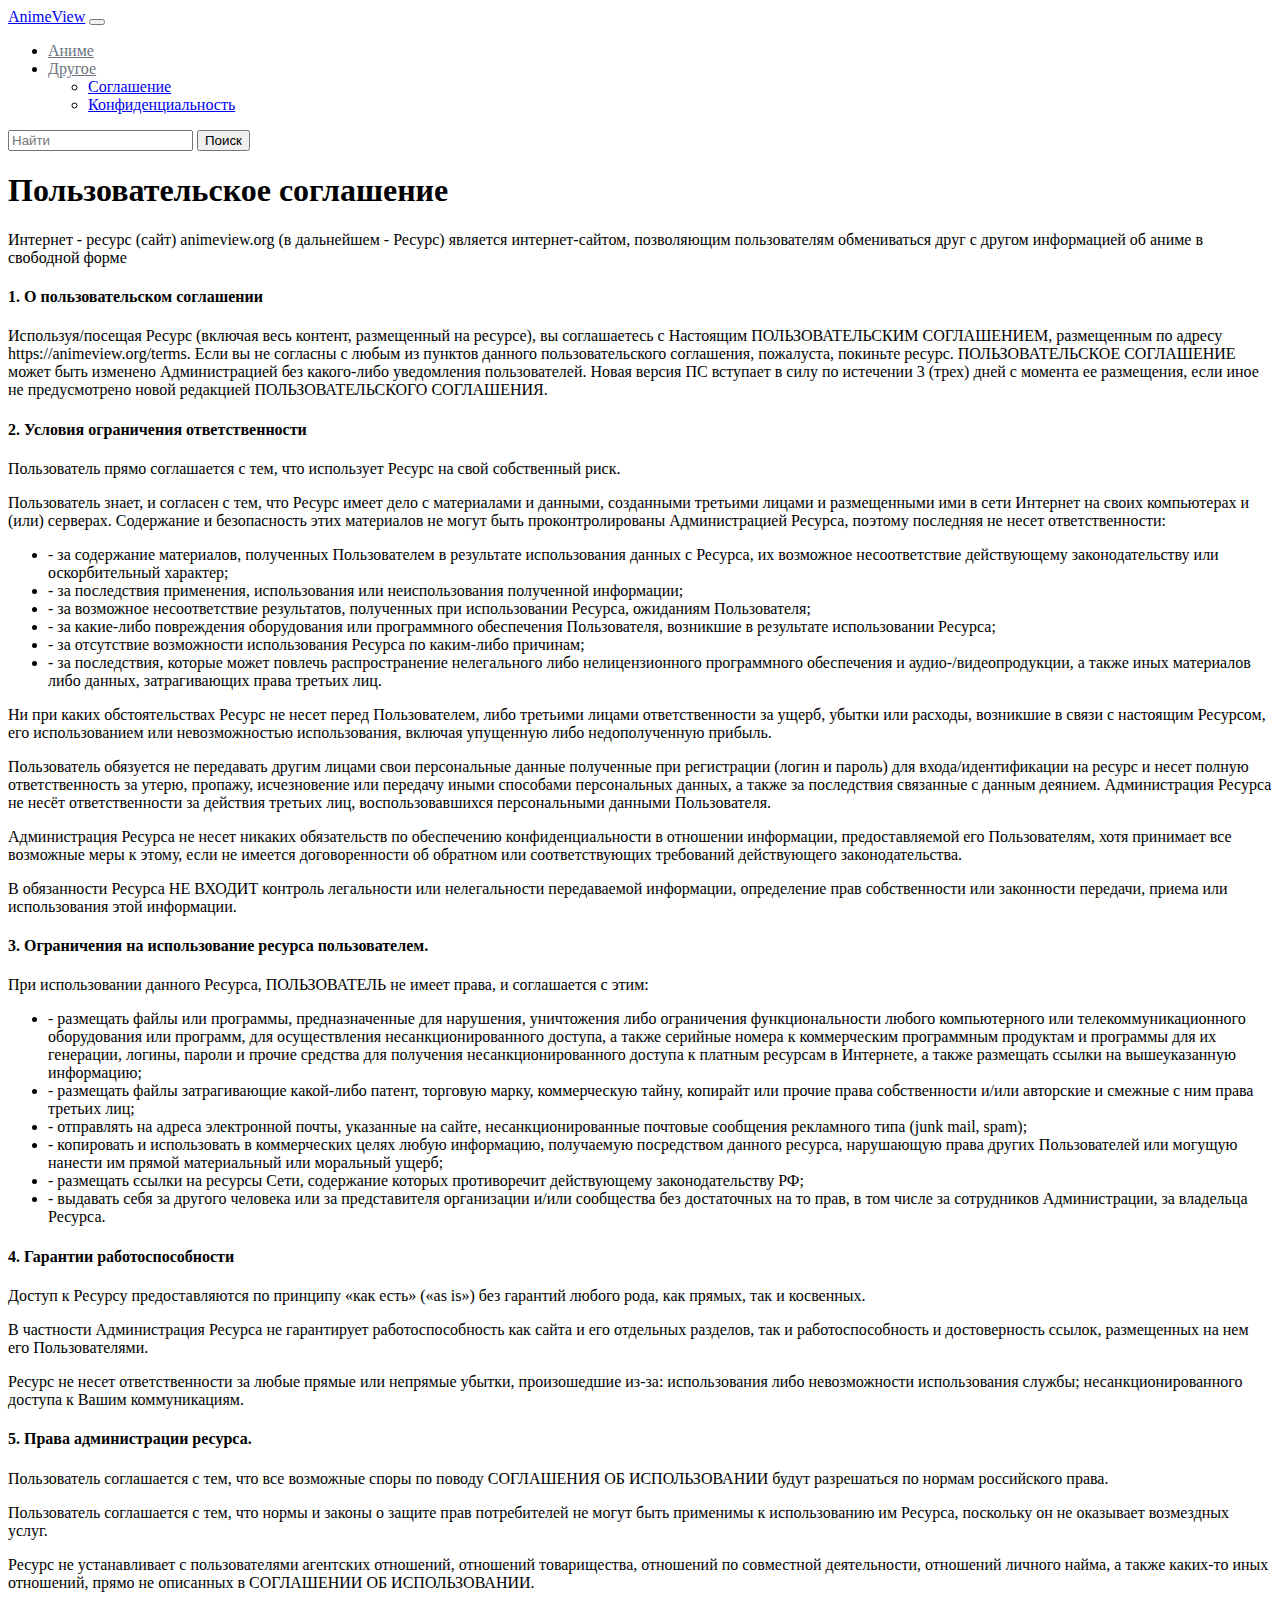
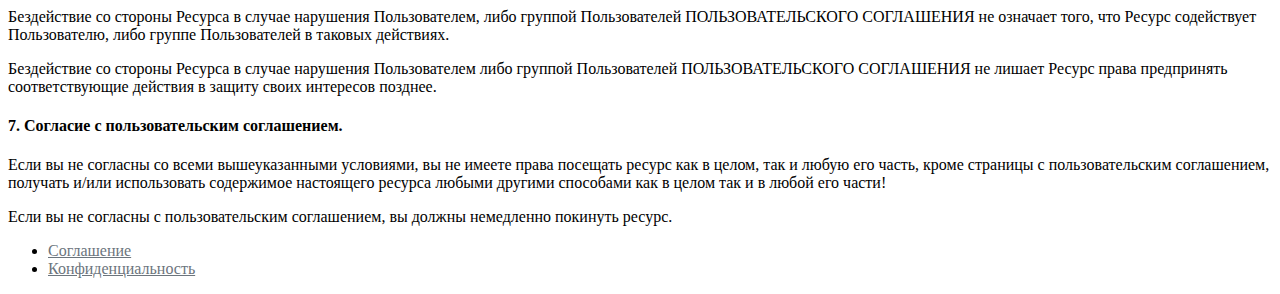
<file: html/terms.html>
<!DOCTYPE html>
<html lang="en">
<head>
  <meta charset="UTF-8">
  <meta http-equiv="X-UA-Compatible" content="IE=edge">
  <meta name="viewport" content="width=device-width, initial-scale=1.0">
  <link href="https://cdn.jsdelivr.net/npm/bootstrap@5.1.3/dist/css/bootstrap.min.css" rel="stylesheet" integrity="sha384-1BmE4kWBq78iYhFldvKuhfTAU6auU8tT94WrHftjDbrCEXSU1oBoqyl2QvZ6jIW3" crossorigin="anonymous">
  <link rel="stylesheet" href="../css/terms.css">
  <title>animeview.org/terms</title>
</head>
<body>
  <header>
    <div class="container">
      <nav class="navbar navbar-expand-lg navbar-light bg-light">
        <div class="container-fluid">
          <a class="navbar-brand" href="#">AnimeView</a>
          <button class="navbar-toggler" type="button" data-bs-toggle="collapse" data-bs-target="#navbarSupportedContent" aria-controls="navbarSupportedContent" aria-expanded="false" aria-label="Toggle navigation">
            <span class="navbar-toggler-icon"></span>
          </button>
          <div class="collapse navbar-collapse" id="navbarSupportedContent">
            <ul class="navbar-nav me-auto mb-2 mb-lg-0">
              <li class="nav-item">
                <a class="nav-link active" aria-current="page" href="../index.html">Аниме</a>
              </li>
              <li class="nav-item dropdown">
                <a class="nav-link dropdown-toggle" href="#" id="navbarDropdown" role="button" data-bs-toggle="dropdown" aria-expanded="false">
                  Другое
                </a>
                <ul class="dropdown-menu" aria-labelledby="navbarDropdown">
                  <li><a class="dropdown-item" href="terms.html">Соглашение</a></li>
                  <li><a class="dropdown-item" href="privacy.html">Конфиденциальность</a></li>
                </ul>
              </li>
            </ul>
            <form class="d-flex">
              <input class="form-control me-2" type="search" placeholder="Найти" aria-label="Search">
              <button class="btn btn-outline-success" type="submit">Поиск</button>
            </form>
          </div>
        </div>
      </nav>
    </div>
  </header>
  <div id="wrap" class="mm-slideout mm-page">
    <div class="container">
       <div class="row">
          <div class="col-12 content-block">
             <main class="content p-3" id="content">
                <h1 class="h2">Пользовательское соглашение</h1>
                <p>Интернет - ресурс (сайт) animeview.org (в дальнейшем - Ресурс) является интернет-сайтом, позволяющим пользователям обмениваться друг с другом информацией об аниме в свободной форме</p>
                <h4>1. О пользовательском соглашении</h4>
                <p>Используя/посещая Ресурс (включая весь контент, размещенный на ресурсе), вы соглашаетесь с Настоящим ПОЛЬЗОВАТЕЛЬСКИМ СОГЛАШЕНИЕМ, размещенным по адресу https://animeview.org/terms. Если вы не согласны с любым из пунктов данного пользовательского соглашения, пожалуста, покиньте ресурс. ПОЛЬЗОВАТЕЛЬСКОЕ СОГЛАШЕНИЕ может быть изменено Администрацией без какого-либо уведомления пользователей. Новая версия ПС вступает в силу по истечении 3 (трех) дней с момента ее размещения, если иное не предусмотрено новой редакцией ПОЛЬЗОВАТЕЛЬСКОГО СОГЛАШЕНИЯ.</p>
                <h4>2. Условия ограничения ответственности</h4>
                <p>Пользователь прямо соглашается c тем, что использует Ресурс на свой собственный риск.</p>
                <p>Пользователь знает, и согласен с тем, что Ресурс имеет дело с материалами и данными, созданными третьими лицами и размещенными ими в сети Интернет на своих компьютерах и (или) серверах. Содержание и безопасность этих материалов не могут быть проконтролированы Администрацией Ресурса, поэтому последняя не несет ответственности:</p>
                <ul class="list-unstyled pl-4">
                   <li class="mb-2">- за содержание материалов, полученных Пользователем в результате использования данных с Ресурса, их возможное несоответствие действующему законодательству или оскорбительный характер;</li>
                   <li class="mb-2">- за последствия применения, использования или неиспользования полученной информации;</li>
                   <li class="mb-2">- за возможное несоответствие результатов, полученных при использовании Ресурса, ожиданиям Пользователя;</li>
                   <li class="mb-2">- за какие-либо повреждения оборудования или программного обеспечения Пользователя, возникшие в результате использовании Ресурса;</li>
                   <li class="mb-2">- за отсутствие возможности использования Ресурса по каким-либо причинам;</li>
                   <li class="mb-2">- за последствия, которые может повлечь распространение нелегального либо нелицензионного программного обеспечения и аудио-/видеопродукции, а также иных материалов либо данных, затрагивающих права третьих лиц.</li>
                </ul>
                <p>Ни при каких обстоятельствах Ресурс не несет перед Пользователем, либо третьими лицами ответственности за ущерб, убытки или расходы, возникшие в связи с настоящим Ресурсом, его использованием или невозможностью использования, включая упущенную либо недополученную прибыль.</p>
                <p>Пользователь обязуется не передавать другим лицами свои персональные данные полученные при регистрации (логин и пароль) для входа/идентификации на ресурс и несет полную ответственность за утерю, пропажу, исчезновение или передачу иными способами персональных данных, а также за последствия связанные с данным деянием. Администрация Ресурса не несёт ответственности за действия третьих лиц, воспользовавшихся персональными данными Пользователя.</p>
                <p>Администрация Ресурса не несет никаких обязательств по обеспечению конфиденциальности в отношении информации, предоставляемой его Пользователям, хотя принимает все возможные меры к этому, если не имеется договоренности об обратном или соответствующих требований действующего законодательства.</p>
                <p>В обязанности Ресурса НЕ ВХОДИТ контроль легальности или нелегальности передаваемой информации, определение прав собственности или законности передачи, приема или использования этой информации.</p>
                <h4>3. Ограничения на использование ресурса пользователем.</h4>
                <p>При использовании данного Ресурса, ПОЛЬЗОВАТЕЛЬ не имеет права, и соглашается с этим:</p>
                <ul class="list-unstyled pl-4">
                   <li class="mb-2">- размещать файлы или программы, предназначенные для нарушения, уничтожения либо ограничения функциональности любого компьютерного или телекоммуникационного оборудования или программ, для осуществления несанкционированного доступа, а также серийные номера к коммерческим программным продуктам и программы для их генерации, логины, пароли и прочие средства для получения несанкционированного доступа к платным ресурсам в Интернете, а также размещать ссылки на вышеуказанную информацию;</li>
                   <li class="mb-2">- размещать файлы затрагивающие какой-либо патент, торговую марку, коммерческую тайну, копирайт или прочие права собственности и/или авторские и смежные с ним права третьих лиц;</li>
                   <li class="mb-2">- отправлять на адреса электронной почты, указанные на сайте, несанкционированные почтовые сообщения рекламного типа (junk mail, spam);</li>
                   <li class="mb-2">- копировать и использовать в коммерческих целях любую информацию, получаемую посредством данного ресурса, нарушающую права других Пользователей или могущую нанести им прямой материальный или моральный ущерб;</li>
                   <li class="mb-2">- размещать ссылки на ресурсы Сети, содержание которых противоречит действующему законодательству РФ;</li>
                   <li class="mb-2">- выдавать себя за другого человека или за представителя организации и/или сообщества без достаточных на то прав, в том числе за сотрудников Aдминистрации, за владельца Ресурса.</li>
                </ul>
                <h4>4. Гарантии работоспособности</h4>
                <p>Доступ к Ресурсу предоставляются по принципу «как есть» («as is») без гарантий любого рода, как прямых, так и косвенных.</p>
                <p>В частности Администрация Ресурса не гарантирует работоспособность как сайта и его отдельных разделов, так и работоспособность и достоверность ссылок, размещенных на нем его Пользователями.</p>
                <p>Ресурс не несет ответственности за любые прямые или непрямые убытки, произошедшие из-за: использования либо невозможности использования службы; несанкционированного доступа к Вашим коммуникациям.</p>
                <h4>5. Права администрации ресурса.</h4>
                <p>Пользователь соглашается с тем, что все возможные споры по поводу СОГЛАШЕНИЯ ОБ ИСПОЛЬЗОВАНИИ будут разрешаться по нормам российского права.</p>
                <p>Пользователь соглашается с тем, что нормы и законы о защите прав потребителей не могут быть применимы к использованию им Ресурса, поскольку он не оказывает возмездных услуг.</p>
                <p>Ресурс не устанавливает с пользователями агентских отношений, отношений товарищества, отношений по совместной деятельности, отношений личного найма, а также каких-то иных отношений, прямо не описанных в СОГЛАШЕНИИ ОБ ИСПОЛЬЗОВАНИИ.</p>
                <p>Бездействие со стороны Ресурса в случае нарушения Пользователем, либо группой Пользователей ПОЛЬЗОВАТЕЛЬСКОГО СОГЛАШЕНИЯ не означает того, что Ресурс содействует Пользователю, либо группе Пользователей в таковых действиях.</p>
                <p>Бездействие со стороны Ресурса в случае нарушения Пользователем либо группой Пользователей ПОЛЬЗОВАТЕЛЬСКОГО СОГЛАШЕНИЯ не лишает Ресурс права предпринять соответствующие действия в защиту своих интересов позднее.</p>
                <h4>7. Согласие с пользовательским соглашением.</h4>
                <p>Если вы не согласны сo всеми вышеуказанными условиями, вы не имеете права посещать ресурс как в целом, так и любую его часть, кроме страницы с пользовательским соглашением, получать и/или использовать содержимое настоящего ресурса любыми другими способами как в целом так и в любой его части!</p>
                <p>Если вы не согласны с пользовательским соглашением, вы должны немедленно покинуть ресурс.</p>
             </main>
          </div>
       </div>
    </div>
    <div class="footer-push"></div>
    <footer id="footer">
       <div class="navbar-dark bg-dark">
          <div class="container">
             <div class="d-flex align-items-center">
                <ul class="nav d-none d-sm-flex mr-auto">
                   <li class="nav-item"><a href="terms.html" class="nav-link">Соглашение</a></li>
                   <li class="nav-item"><a href="privacy.html" class="nav-link">Конфиденциальность</a></li>
                </ul>
             </div>
          </div>
       </div>
    </footer>
 </div>
 <script src="https://cdn.jsdelivr.net/npm/bootstrap@5.1.3/dist/js/bootstrap.bundle.min.js" integrity="sha384-ka7Sk0Gln4gmtz2MlQnikT1wXgYsOg+OMhuP+IlRH9sENBO0LRn5q+8nbTov4+1p" crossorigin="anonymous"></script>
</body>
</html>
</file>
<file: css/style.css>
body{
  font-family: 'Sedgwick Ave', cursive;
}
.navbar-danger .navbar-nav .nav-link:hover{
  color: black;
  transition-duration: 0.6s;
}
.img-lenta-text{
  display: flex;
  display: inline-block;
  margin-left: auto;
  margin-right: auto;
  padding: 35px;
}
.pagination{
 text-align: center;
 align-items: center;
}
.page-link{
  color: black;
}
.nav-link{
  color: #6c757d;
}
</file>
<file: css/animeone.css>
body{
  font-family: 'Sedgwick Ave', cursive;
}
.navbar-danger .navbar-nav .nav-link:hover{
  color: black;
  transition-duration: 0.6s;
}
.img-lenta-text{
  display: flex;
  display: inline-block;
  margin-left: auto;
  margin-right: auto;
  padding: 35px;
}
.pagination{
 text-align: center;
 align-items: center;
}
.page-link{
  color: black;
}
.nav-link{
  color: #6c757d;
}
</file>
<file: css/privacy.css>
body{
  font-family: 'Sedgwick Ave', cursive;
}
.navbar-danger .navbar-nav .nav-link:hover{
  color: black;
  transition-duration: 0.6s;
}
.img-lenta-text{
  display: flex;
  display: inline-block;
  margin-left: auto;
  margin-right: auto;
  padding: 35px;
}
.pagination{
 text-align: center;
 align-items: center;
}
.page-link{
  color: black;
}
.nav-link{
  color: #6c757d;
}
</file>
<file: css/terms.css>
body{
  font-family: 'Sedgwick Ave', cursive;
}
.navbar-danger .navbar-nav .nav-link:hover{
  color: black;
  transition-duration: 0.6s;
}
.img-lenta-text{
  display: flex;
  display: inline-block;
  margin-left: auto;
  margin-right: auto;
  padding: 35px;
}
.pagination{
 text-align: center;
 align-items: center;
}
.page-link{
  color: black;
}
.nav-link{
  color: #6c757d;
}
</file>
